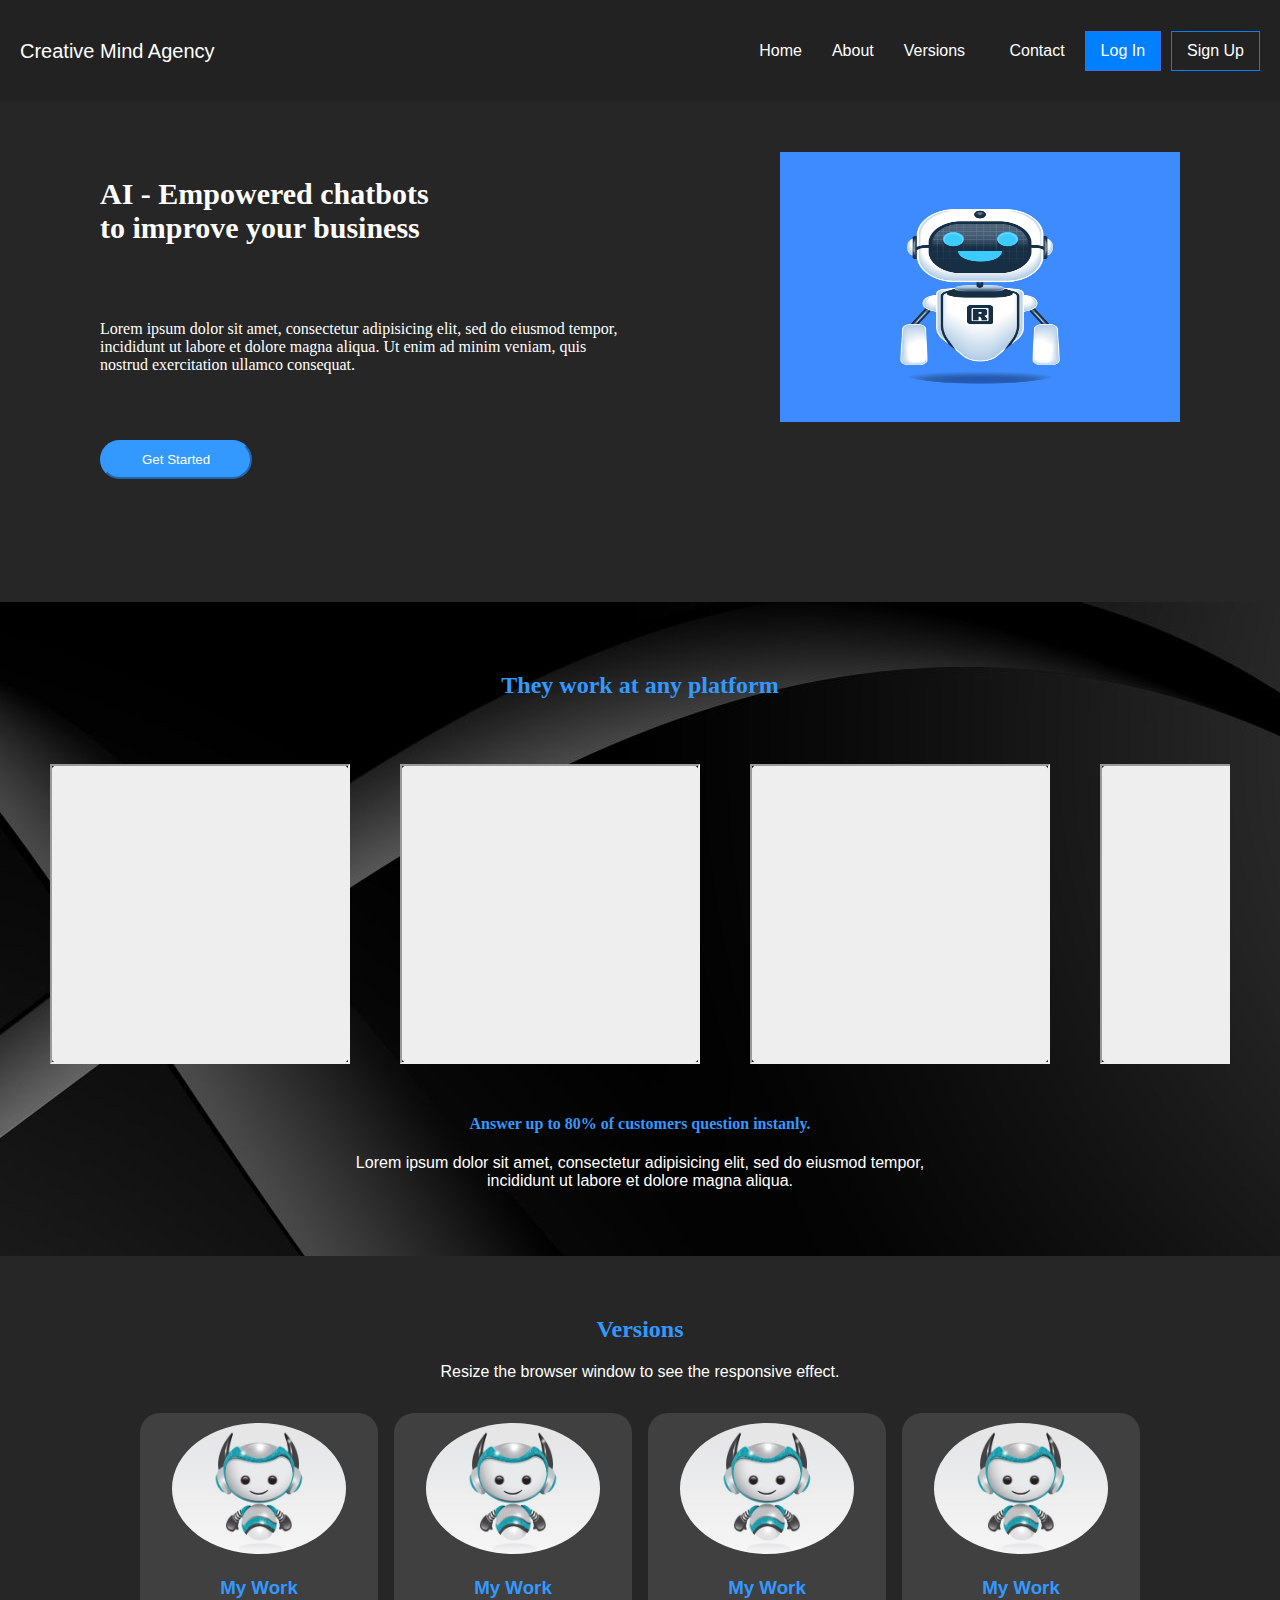
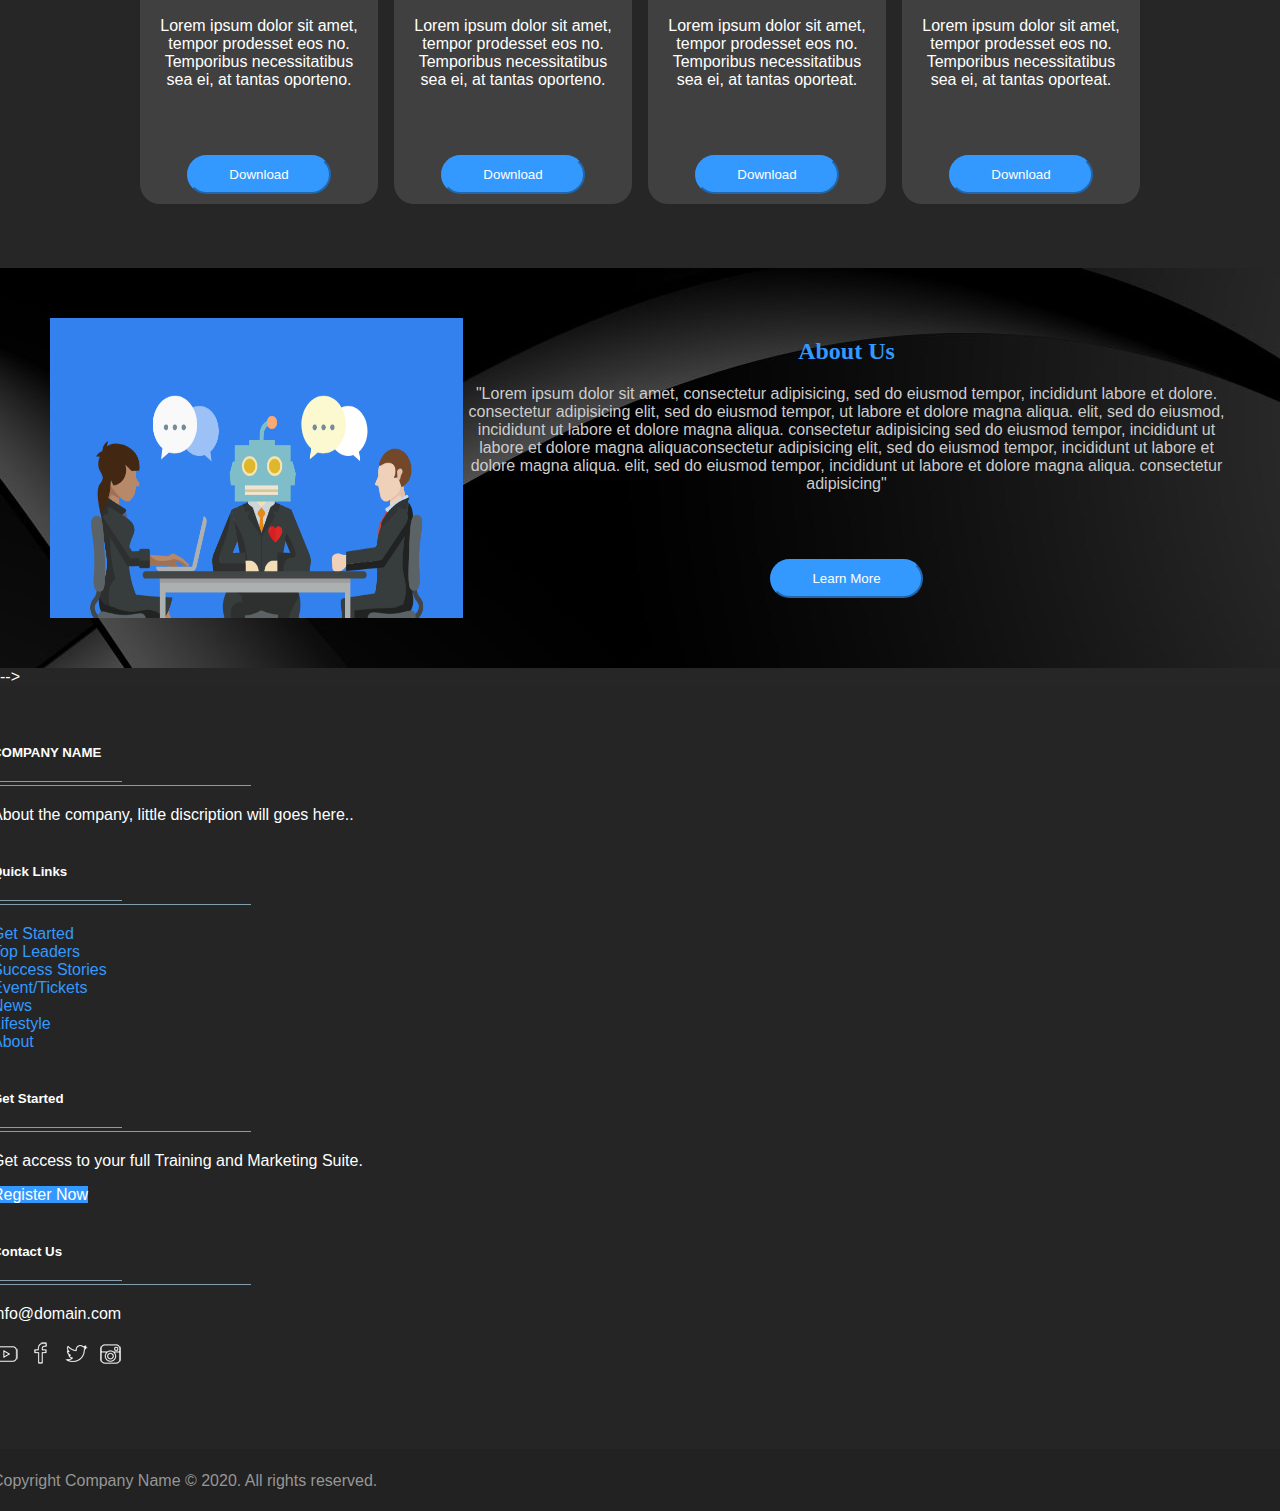
<file: index.html>
<!DOCTYPE html>
<html>
<head>
<meta name="viewport" content="width=device-width, initial-scale=1">
<link rel="stylesheet" href="https://stackpath.bootstrapcdn.com/bootstrap/4.5.0/css/bootstrap.min.css" integrity="sha384-9aIt2nRpC12Uk9gS9baDl411NQApFmC26EwAOH8WgZl5MYYxFfc+NcPb1dKGj7Sk" crossorigin="anonymous">
<link rel="stylesheet" type="text/css" href="style.css">
<link rel="stylesheet" type="text/css" href="mobile.css">
<link rel="stylesheet" type="text/css" href="font-awesome.min.css">


</head>
<body>
  <div class="header">

      <nav>
          <ul class="menu">
              <li class="logo"><a href="#">Creative Mind Agency</a></li>
              <li class="item"><a href="#">Home</a></li>
              <li class="item"><a href="#">About</a></li>
              <li class="item has-submenu">
                <a tabindex="0">Versions</a>
                <ul class="submenu">
                  <li class="subitem"><a href="#">Version</a></li>
                  <li class="subitem"><a href="#">Version</a></li>
                  <li class="subitem"><a href="#">Version</a></li>
                  <li class="subitem"><a href="#">Version</a></li>
                </ul>
              </li>
              <li class="item"><a href="#">Contact</a></li>
              <li class="item button"><a href="#">Log In</a></li>
              <li class="item button secondary"><a href="#">Sign Up</a></li>
              <li class="toggle"><a href="#"><i class="fas fa-bars"></i></a></li>
          </ul>
      </nav>

     
  </div>


  <div id="body">
      <div class="advert">
          <img src="images/advert.jpg" height="300px" width="400px">
          <h2>AI - Empowered chatbots<br> to improve your business</h2>
          <p>Lorem ipsum dolor sit amet, consectetur adipisicing elit, sed do eiusmod tempor,<br> incididunt ut labore et dolore magna aliqua. Ut enim ad minim veniam, quis<br> nostrud exercitation ullamco consequat.</p>
          <a href=""></a>
          <button>Get Started</button>
      </div>
      

      <div class="slider">
          <h2 class="purple" style="font-family: cursive; padding-bottom: 45px;">They work at any platform</h2>
  

          <div class="slides">
            <div id="slide-1">
              <iframe src="https://www.youtube.com/embed/il_t1WVLNxk?controls=1" height="300px" width="100%"></iframe>
            </div>
            <div id="slide-2">
              <iframe src="https://www.youtube.com/embed/il_t1WVLNxk?controls=1" height="300px" width="100%"></iframe>
            </div>
            <div id="slide-3">
              <iframe src="https://www.youtube.com/embed/il_t1WVLNxk?controls=1" height="300px" width="100%"></iframe>
            </div>
            <div id="slide-4">
              <iframe src="https://www.youtube.com/embed/il_t1WVLNxk?controls=1" height="300px" width="100%"></iframe>
            </div>
            <div id="slide-5">
              <iframe src="https://www.youtube.com/embed/il_t1WVLNxk?controls=1" height="300px" width="100%"></iframe>
            </div>
          </div>
            <h4  class="purple">Answer up to 80% of customers question instanly.</h4>
            <p>Lorem ipsum dolor sit amet, consectetur adipisicing elit, sed do eiusmod tempor,<br> incididunt ut labore et dolore magna aliqua.</p>
      </div>

      <div class="main">

        <h2 class="purple">Versions</h2>
        <p>Resize the browser window to see the responsive effect.</p>

<!-- Portfolio Gallery Grid -->
        <div class="row">
          <div class="column">
            <div class="content">
              <img src="images/grid1.jpg" width="80%" style="border-radius: 50%">
              <h3>My Work</h3>
              <p>Lorem ipsum dolor sit amet, tempor prodesset eos no. Temporibus necessitatibus sea ei, at tantas oporteno.</p>
              <button>Download</button>
            </div>
          </div>
          <div class="column">
            <div class="content">
            <img src="images/grid1.jpg" width="80%" style="border-radius: 50%">
              <h3>My Work</h3>
              <p>Lorem ipsum dolor sit amet, tempor prodesset eos no. Temporibus necessitatibus sea ei, at tantas oporteno.</p>
              <button>Download</button>
            </div>
           </div>
            <div class="column">
              <div class="content">
              <img src="images/grid1.jpg" width="80%" style="border-radius: 50%">
                <h3>My Work</h3>
                <p>Lorem ipsum dolor sit amet, tempor prodesset eos no. Temporibus necessitatibus sea ei, at tantas oporteat.</p>
                <button>Download</button>
              </div>
            </div>
            <div class="column">
              <div class="content">
              <img src="images/grid1.jpg" width="80%" style="border-radius: 50%">
                <h3>My Work</h3>
                <p>Lorem ipsum dolor sit amet, tempor prodesset eos no. Temporibus necessitatibus sea ei, at tantas oporteat.</p>
                <button>Download</button>
              </div>
            </div>
            <!-- END GRID -->
            </div>
        </div>

        <div class="about">
            <img src="images/about.png" width="35%" height="300px">
            <h2 class="purple">About Us</h2>
            <p>"Lorem ipsum dolor sit amet, consectetur adipisicing, sed do eiusmod tempor, incididunt labore et dolore. consectetur adipisicing elit, sed do eiusmod tempor, ut labore et dolore magna aliqua. elit, sed do eiusmod, incididunt ut labore et dolore magna aliqua. consectetur adipisicing  sed do eiusmod tempor, incididunt ut labore et dolore magna aliquaconsectetur adipisicing elit, sed do eiusmod tempor, incididunt ut labore et dolore magna aliqua. elit, sed do eiusmod tempor, incididunt ut labore et dolore magna aliqua. consectetur adipisicing"</p>

        <button>Learn More</button>
      </div>


-->
<footer id="footer" class="footer-1">
          <div class="main-footer widgets-dark typo-light">
          <div class="container">
          <div class="row">
  
          <div class="col-xs-12 col-sm-6 col-md-3">
          <div class="widget subscribe no-box">
          <h5 class="widget-title">COMPANY NAME<span></span></h5>
          <p>About the company, little discription will goes here.. </p>
          </div>
          </div>

          <div class="col-xs-12 col-sm-6 col-md-3">
          <div class="widget no-box">
          <h5 class="widget-title">Quick Links<span></span></h5>
          <ul class="thumbnail-widget">
          <li>
          <div class="thumb-content"><a href="#.">Get Started</a></div> 
          </li>
          <li>
          <div class="thumb-content"><a href="#.">Top Leaders</a></div> 
          </li>
          <li>
          <div class="thumb-content"><a href="#.">Success Stories</a></div> 
          </li>
          <li>
          <div class="thumb-content"><a href="#.">Event/Tickets</a></div> 
          </li>
          <li>
          <div class="thumb-content"><a href="#.">News</a></div>  
          </li>
          <li>
          <div class="thumb-content"><a href="#.">Lifestyle</a></div> 
          </li>
          <li>
          <div class="thumb-content"><a href="#.">About</a></div> 
          </li>
          </ul>
          </div>
</div>

          <div class="col-xs-12 col-sm-6 col-md-3">
          <div class="widget no-box">
          <h5 class="widget-title">Get Started<span></span></h5>
          <p>Get access to your full Training and Marketing Suite.</p>
          <a class="btn" href="#." target="_blank">Register Now</a>
          </div>
          </div>
          
          <div class="col-xs-12 col-sm-6 col-md-3">

          <div class="widget no-box">
          <h5 class="widget-title">Contact Us<span></span></h5>
          
          <p><a href="mailto:info@domain.com" title="glorythemes">info@domain.com</a></p>
          <ul class="social-footer2">
<li class=""><a title="youtube" target="_blank" href="https://www.youtube.com/"><img alt="youtube" width="30" height="30" src="images/youtube.png"></a></li>
<li class=""><a href="https://www.facebook.com/" target="_blank" title="Facebook"><img alt="Facebook" width="30" height="30" src="images/facebook.png"></a></li>
<li class=""><a href="https://twitter.com" target="_blank" title="Twitter"><img alt="Twitter" width="30" height="30" src="images/twitter.png"></a></li>
<li class=""><a title="instagram" target="_blank" href="https://www.instagram.com/"><img alt="instagram" width="30" height="30" src="images/instagram.png"></a></li>
</ul>
</div>
</div>

</div>
</div>
</div>
  
<div class="footer-copyright">
<div class="container">
<div class="row">
<div class="col-md-12 text-center">
<p>Copyright Company Name © 2020. All rights reserved.</p>
</div>
</div>
</div>
</div>
</footer>

 





<script type="text/javascript">
   const toggle = document.querySelector(".toggle");
const menu = document.querySelector(".menu");
const items = document.querySelectorAll(".item");

/* Toggle mobile menu */
function toggleMenu() {
  if (menu.classList.contains("active")) {
    menu.classList.remove("active");
    toggle.querySelector("a").innerHTML = "<i class='fas fa-bars'></i>";
  } else {
    menu.classList.add("active");
    toggle.querySelector("a").innerHTML = "<i class='fas fa-times'></i>";
  }
}

/* Activate Submenu */
function toggleItem() {
  if (this.classList.contains("submenu-active")) {
    this.classList.remove("submenu-active");
  } else if (menu.querySelector(".submenu-active")) {
    menu.querySelector(".submenu-active").classList.remove("submenu-active");
    this.classList.add("submenu-active");
  } else {
    this.classList.add("submenu-active");
  }
}

/* Close Submenu From Anywhere */
function closeSubmenu(e) {
  let isClickInside = menu.contains(e.target);

  if (!isClickInside && menu.querySelector(".submenu-active")) {
    menu.querySelector(".submenu-active").classList.remove("submenu-active");
  }
}
/* Event Listeners */
toggle.addEventListener("click", toggleMenu, false);
for (let item of items) {
  if (item.querySelector(".submenu")) {
    item.addEventListener("click", toggleItem, false);
  }
  item.addEventListener("keypress", toggleItem, false);
}
document.addEventListener("click", closeSubmenu, false);
</script>

<script src="https://code.jquery.com/jquery-3.5.1.slim.min.js" integrity="sha384-DfXdz2htPH0lsSSs5nCTpuj/zy4C+OGpamoFVy38MVBnE+IbbVYUew+OrCXaRkfj" crossorigin="anonymous"></script>
<script src="https://cdn.jsdelivr.net/npm/popper.js@1.16.0/dist/umd/popper.min.js" integrity="sha384-Q6E9RHvbIyZFJoft+2mJbHaEWldlvI9IOYy5n3zV9zzTtmI3UksdQRVvoxMfooAo" crossorigin="anonymous"></script>
<script src="https://stackpath.bootstrapcdn.com/bootstrap/4.5.0/js/bootstrap.min.js" integrity="sha384-OgVRvuATP1z7JjHLkuOU7Xw704+h835Lr+6QL9UvYjZE3Ipu6Tp75j7Bh/kR0JKI" crossorigin="anonymous"></script>


</body>

</html>
</file>
<file: style.css>
body {
  margin: 0;
  font-family: Arial, Helvetica, sans-serif;
  color: white;
  font-size: 16px;
  background-color: #262626;

}

button {
  background-color: #3399ff;
  border-color: #3399ff;
  padding: 10px 40px;
  border-radius: 50px;
  color: #fff;
  margin-top: 50px;
}

button:hover {
  box-shadow: 0 12px 16px 0 rgba(0,0,0,0.24),0 17px 50px 0 rgba(0,0,0,0.19);
}

    /* Basic styling */
* {
  box-sizing: border-box;
  padding: 0;
}
p {
  display: block;
    margin-block-start: 1em;
    margin-block-end: 1em;
    margin-inline-start: 0px;
    margin-inline-end: 0px;
}
body {
  font-family: sans-serif;
  font-size: 16px;
}
h2{
  padding: 30px auto;
  font-family: cursive;
}
nav {
  background: #222;
  padding: 1px 15px;

}
a {
  color: white;
  text-decoration: none;
}

/* Navbar Styles*/

.menu,
.submenu {
  list-style-type: none;
}
.logo {
  font-size: 20px;
  padding: 7.5px 10px 7.5px 0;
}
.item {
  padding: 10px;
}
.item.button {
  padding: 9px 5px;
}
.item:not(.button) a:hover,
.item a:hover::after {
  color: #ccc;
}
/* Mobile menu */
.menu {
  display: flex;
  flex-wrap: wrap;
  justify-content: space-between;
  align-items: center;
}
.menu li a {
  display: block;
  padding: 15px 5px;
}
.menu li.subitem a {
  padding: 15px;
}
.toggle {
  order: 1;
  font-size: 20px;
}
.item.button {
  order: 2;
}
.item {
  order: 3;
  width: 100%;
  text-align: center;
  display: none;
}
.active .item {
  display: block;
}
.button.secondary {
  /* divider between buttons and menu links */
  border-bottom: 1px #444 solid;
}
/* Submenu up from mobile screens */
.submenu {
  display: none;
}
.submenu-active .submenu {
  display: block;
}
.has-submenu i {
  font-size: 12px;
}
.has-submenu > a::after {
  font-family: "Font Awesome 5 Free";
  font-size: 12px;
  line-height: 16px;
  font-weight: 900;
  content: "\f078";
  color: white;
  padding-left: 5px;
}
.subitem a {
  padding: 10px 15px;
}
.submenu-active {
  background-color: #111;
  border-radius: 3px;
}


.purple {
  color:  #3399ff;
}

/* Advert Styles */

.advert {
    width: 100%;
    height: 500px;
    color: #fff;
    padding: 50px 100px;
    font-family: cursive;
}

.advert img {
  float: right;
  padding-bottom: 30px;
    
}
        .advert h2 {
            font-size: 30px;
        }
        
        .advert p {
            padding-top: 50px;
        }



/* Platform Styles */

.slider {
  width: 100%;
  padding: 50px;
  text-align: center;
  overflow: hidden;
  background-image: url(images/background.jpg);
}
.slider h4 {
  font-family: cursive;
  padding-top: 30px;
}

.slides {
  display: flex;
  
  overflow-x: auto;
  scroll-snap-type: x mandatory;
  
  
  
  scroll-behavior: smooth;
  -webkit-overflow-scrolling: touch;
  
  /*
  scroll-snap-points-x: repeat(300px);
  scroll-snap-type: mandatory;
  */
}
.slides::-webkit-scrollbar {
  width: 10px;
  height: 10px;
}
.slides::-webkit-scrollbar-thumb {
  background: black;
  border-radius: 10px;
}
.slides::-webkit-scrollbar-track {
  background: transparent;
}
.slides > div {
  scroll-snap-align: start;
  flex-shrink: 0;
  width: 300px;
  height: 300px;
  margin-right: 50px;
  border-radius: 10px;
  background: #eee;
  transform-origin: center center;
  transform: scale(1);
  transition: transform 0.5s;
  position: relative;
  
  display: flex;
  justify-content: center;
  align-items: center;
  font-size: 100px;
}
.slides > div:target {
/*   transform: scale(0.8); */
}
.author-info {
  background: rgba(0, 0, 0, 0.75);
  color: white;
  padding: 0.75rem;
  text-align: center;
  position: absolute;
  bottom: 0;
  left: 0;
  width: 100%;
  margin: 0;
}
.author-info a {
  color: white;
}
.slider > a {
  display: inline-flex;
  width: 1.5rem;
  height: 1.5rem;
  background: white;
  color: #000000;
  text-decoration: none;
  align-items: center;
  justify-content: center;
  border-radius: 50%;
  margin: 0 0 0.5rem 0;
  position: relative;
}
.slider > a:active {
  top: 1px;
}
.slider > a:focus {
  background: #000;
}

/* Don't need button navigation */
@supports (scroll-snap-type) {
  .slider > a {
    display: none;
  }
}


/**/
.main {
  max-width: 1000px;
  margin: auto;
  text-align: center;
  padding: 40px 0;
}

.row {
  margin: 8px -16px;

}

/* Add padding BETWEEN each column (if you want) */
.row,
.row > .column {
  padding: 8px;
}

/* Create four equal columns that floats next to each other */
.column {
  float: left;
  width: 25%;
}

/* Clear floats after rows */
.row:after {
  content: "";
  display: table;
  clear: both;
}

/* Content */
.content {
  background-color: #404040;
  padding: 10px;
  border-radius: 20px;
}

.content h3 {
  color: #3399ff;
}

.about {
  background-image: url(images/background.jpg);
  width: inherit;
  height: 400px;
  padding: 50px;
  text-align: center;
  color: #cccccc;
}

.about img {
  float: left;
}
/* Main Footer */
footer .main-footer{  padding: 20px 0;  background: #252525;}
footer ul{  padding-left: 0;  list-style: none;}

/* Copy Right Footer */
.footer-copyright { background: #222; padding: 5px 0;}
.footer-copyright .logo {    display: inherit;}
.footer-copyright nav {    float: right;    margin-top: 5px;}
.footer-copyright nav ul {  list-style: none; margin: 0;  padding: 0;}
.footer-copyright nav ul li { border-left: 1px solid #505050; display: inline-block;  line-height: 12px;  margin: 0;  padding: 0 8px;}
.footer-copyright nav ul li a{  color: #969696;}
.footer-copyright nav ul li:first-child { border: medium none;  padding-left: 0;}
.footer-copyright p { color: #969696; margin: 2px 0 0;}

/* Footer Top */
.footer-top{  background: #252525;  padding-bottom: 30px; margin-bottom: 30px;  border-bottom: 3px solid #222;}

/* Footer transparent */
footer.transparent .footer-top, footer.transparent .main-footer{  background: transparent;}
footer.transparent .footer-copyright{ background: none repeat scroll 0 0 rgba(0, 0, 0, 0.3) ;}

/* Footer light */
footer.light .footer-top{ background: #f9f9f9;}
footer.light .main-footer{  background: #f9f9f9;}
footer.light .footer-copyright{ background: none repeat scroll 0 0 rgba(255, 255, 255, 0.3) ;}

/* Footer 4 */
.footer- .logo {    display: inline-block;}

/*==================== 
  Widgets 
====================== */
.widget{  padding: 20px;  margin-bottom: 40px;}
.widget.widget-last{  margin-bottom: 0px;}
.widget.no-box{ padding: 0; background-color: transparent;  margin-bottom: 40px;
  box-shadow: none; -webkit-box-shadow: none; -moz-box-shadow: none; -ms-box-shadow: none; -o-box-shadow: none;}
.widget.subscribe p{  margin-bottom: 18px;}
.widget li a{ color: #3399ff;}
.widget li a:hover{ color: #4b92dc;}
.widget-title {margin-bottom: 20px;}
.widget-title span {background: #839FAD none repeat scroll 0 0;display: block; height: 1px;margin-top: 25px;position: relative;width: 20%;}
.widget-title span::after {background: inherit;content: "";height: inherit;    position: absolute;top: -4px;width: 50%;}
.widget-title.text-center span,.widget-title.text-center span::after {margin-left: auto;margin-right:auto;left: 0;right: 0;}
.widget .badge{ float: right; background: #7f7f7f;}

.typo-light h1, 
.typo-light h2, 
.typo-light h3, 
.typo-light h4, 
.typo-light h5, 
.typo-light h6,
.typo-light p,
.typo-light div,
.typo-light span,
.typo-light small{  color: #fff;}

ul.social-footer2 { margin: 0;padding: 0; width: auto;}
ul.social-footer2 li {display: inline-block;padding: 0;}
ul.social-footer2 li a:hover {background-color:#3399ff;}
ul.social-footer2 li a {display: block; height:30px;width: 30px;text-align: center;}
.btn{background-color: #3399ff; color:#fff;}
.btn:hover, .btn:focus, .btn.active {background: #4b92dc;color: #fff;
-webkit-box-shadow: 0 15px 30px rgba(0, 0, 0, 0.1);
-moz-box-shadow: 0 15px 30px rgba(0, 0, 0, 0.1);
-ms-box-shadow: 0 15px 30px rgba(0, 0, 0, 0.1);
-o-box-shadow: 0 15px 30px rgba(0, 0, 0, 0.1);
box-shadow: 0 15px 30px rgba(0, 0, 0, 0.1);
-webkit-transition: all 250ms ease-in-out 0s;
-moz-transition: all 250ms ease-in-out 0s;
-ms-transition: all 250ms ease-in-out 0s;
-o-transition: all 250ms ease-in-out 0s;
transition: all 250ms ease-in-out 0s;

}
</file>
<file: mobile.css>
@media screen and (max-width: 900px) {

  .advert {
    display: block;
    margin: auto;
    height: 150vh;
    overflow: hidden;
  }
  .advert img {
    float: none;
    width: inherit;
    margin: auto;

  }
  .flex-container{
    width: 80%;
  }

  .about {
    display: block;
    text-align: center;
    margin: auto;
    height: inherit;
  }

  .about img {
    float: none;
    width: 80%;
  }
  iframe {
    width: 100%;
  }
}

/* Responsive layout - makes a two column-layout instead of four columns */
@media screen and (max-width: 900px) {
  .column {
    width: 50%;
  }
}

/* Responsive layout - makes the two columns stack on top of each other instead of next to each other */
@media screen and (max-width: 600px) {
  .column {
    width: 100%;
  }
}

@media only screen and (max-width: 700px) {
  .grid {
    width: 49.99999%;
    margin: 6px 0;
  }
}

@media only screen and (max-width: 500px) {
  .grid {
    width: 100%;
    margin: auto;
  }
  .column {
    max-width: 80%;
  }
}


/* Tablet menu */
@media all and (min-width: 700px) {
  .menu {
    justify-content: center;
  }
  .logo {
    flex: 1;
  }
  .item.button {
    width: auto;
    order: 1;
    display: block;
  }
  .toggle {
    flex: 1;
    text-align: right;
    order: 2;
  }
  /* Button up from tablet screen */
  .menu li.button a {
    padding: 10px 15px;
    margin: 5px 0;
  }
  .button a {
    background: #0080ff;
    border: 1px royalblue solid;
  }
  .button.secondary {
    border: 0;
  }
  .button.secondary a {
    background: transparent;
    border: 1px #0080ff solid;
  }
  .button a:hover {
    text-decoration: none;
  }
  .button:not(.secondary) a:hover {
    background: royalblue;
    border-color: darkblue;
  }
}
/* Desktop menu */
@media all and (min-width: 960px) {
  .menu {
    align-items: flex-start;
    flex-wrap: nowrap;
    background: none;
  }
  .logo {
    order: 0;
  }
  .item {
    order: 1;
    position: relative;
    display: block;
    width: auto;
  }
  .button {
    order: 2;
  }
  .submenu-active .submenu {
    display: block;
    position: absolute;
    left: 0;
    top: 68px;
    background: #111;
  }
  .toggle {
    display: none;
  }
  .submenu-active {
    border-radius: 0;
  }
}
</file>
